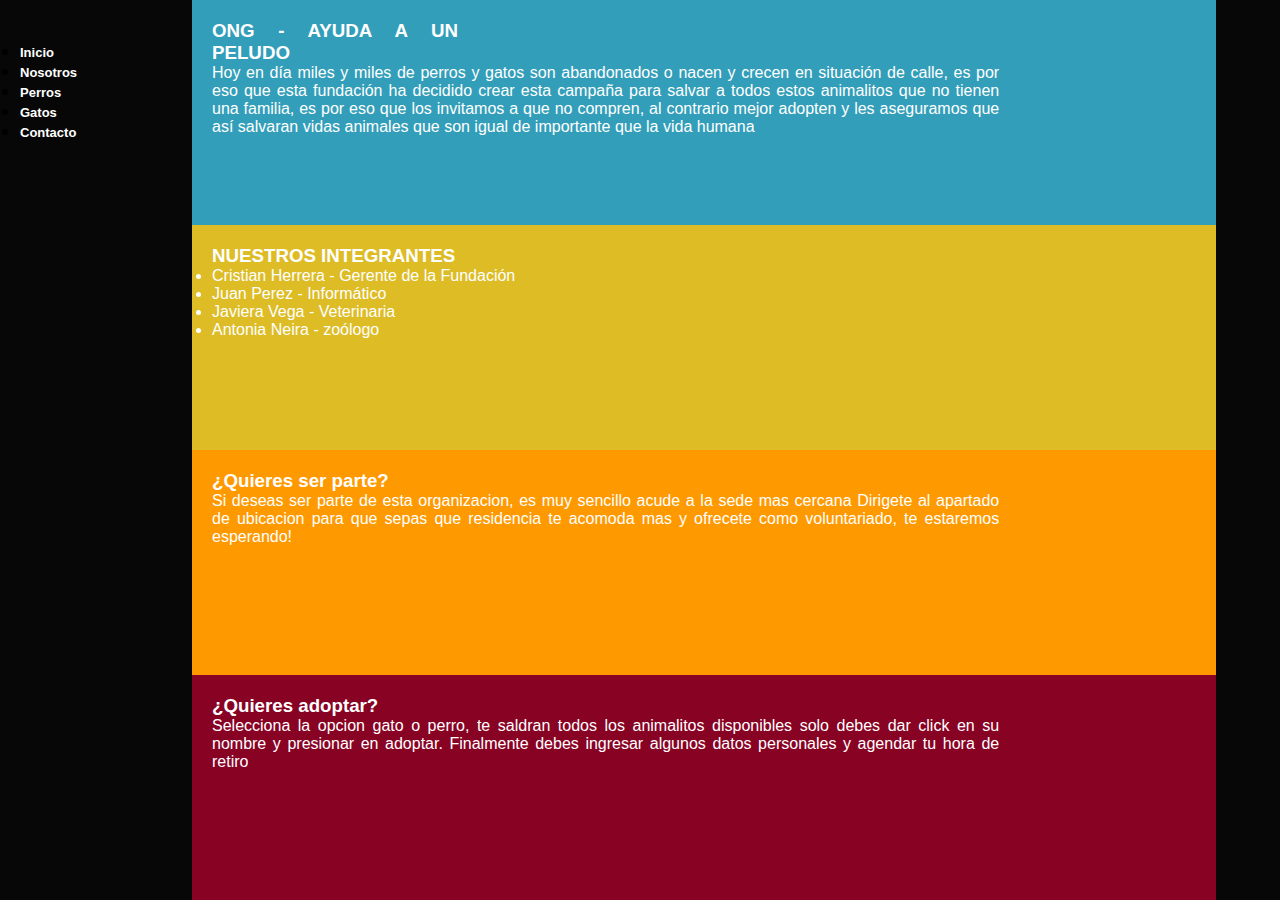
<file: index.html>
<!DOCTYPE html>
<html lang="es">

<head>
    <meta charset="UTF-8">
    <meta http-equiv="X-UA-Compatible" content="IE=edge">
    <meta name="viewport" content="width=device-width, initial-scale=1.0">
    <title>Ayuda a un peludo</title>
    <link href="css/estilooficial.css" rel="stylesheet" type="text/css">
    <meta name="viewport" content="width=device-width, user-scalable=no, initial-scale=1.0, maximun-scale=1.0, minimun-scale=1.0">
</head>

<body>
    <div class="contenedor">
            <div class="header"><h3>ONG - AYUDA A UN PELUDO</h3>
                <p>Hoy en día miles y miles de perros y gatos son abandonados o nacen y crecen en situación de calle,
                    es por eso que esta fundación ha decidido crear esta campaña para salvar a todos estos animalitos
                    que no tienen una familia, es por eso que los invitamos a que no compren, al contrario mejor adopten
                    y les aseguramos
                    que así salvaran vidas animales que son igual de importante que la vida humana</p>
            </div>

        <div class="partecuerpo">
            
                    <H3> NUESTROS INTEGRANTES </H3>
            <p>
                <ul>
                    <li> Cristian Herrera - Gerente de la Fundación</li>
                    <li> Juan Perez - Informático</li>
                    <li> Javiera Vega - Veterinaria</li>
                    <li> Antonia Neira - zoólogo</li>
                </ul>   
            </p>
        </div>
    <div class="partecuerpo2">
            <h3>¿Quieres ser parte?</h3>
            <p>Si deseas ser parte de esta organizacion, es muy sencillo acude a la sede mas cercana Dirigete al apartado
                de ubicacion para que sepas que residencia te acomoda mas y ofrecete como voluntariado, te estaremos esperando!
            </p>
    </div>
    <div class="partecuerpo3">
            <h3>¿Quieres adoptar?</h3>
            <p>Selecciona la opcion gato o perro,
                te saldran todos los animalitos disponibles solo debes dar click en su nombre y presionar en adoptar.
                Finalmente debes ingresar algunos datos personales y agendar tu hora de retiro
            </p>
    </div>

    <div class="navegacion">
        <h3>
            <ul>
            <li><a href="index.html">Inicio</a> </li>
            <li><a href="nosotros.html">Nosotros</a> </li>
            <li><a href="perro.html">Perros</a> </li>
            <li><a href="Gato.html">Gatos</a> </li>
            <li><a href="contacto.html">Contacto</a> </li>
        </ul>
        </h3>
    </div>

    <div class = "barranegra">
    </div>
    
</div>
</body>

</html>
</file>
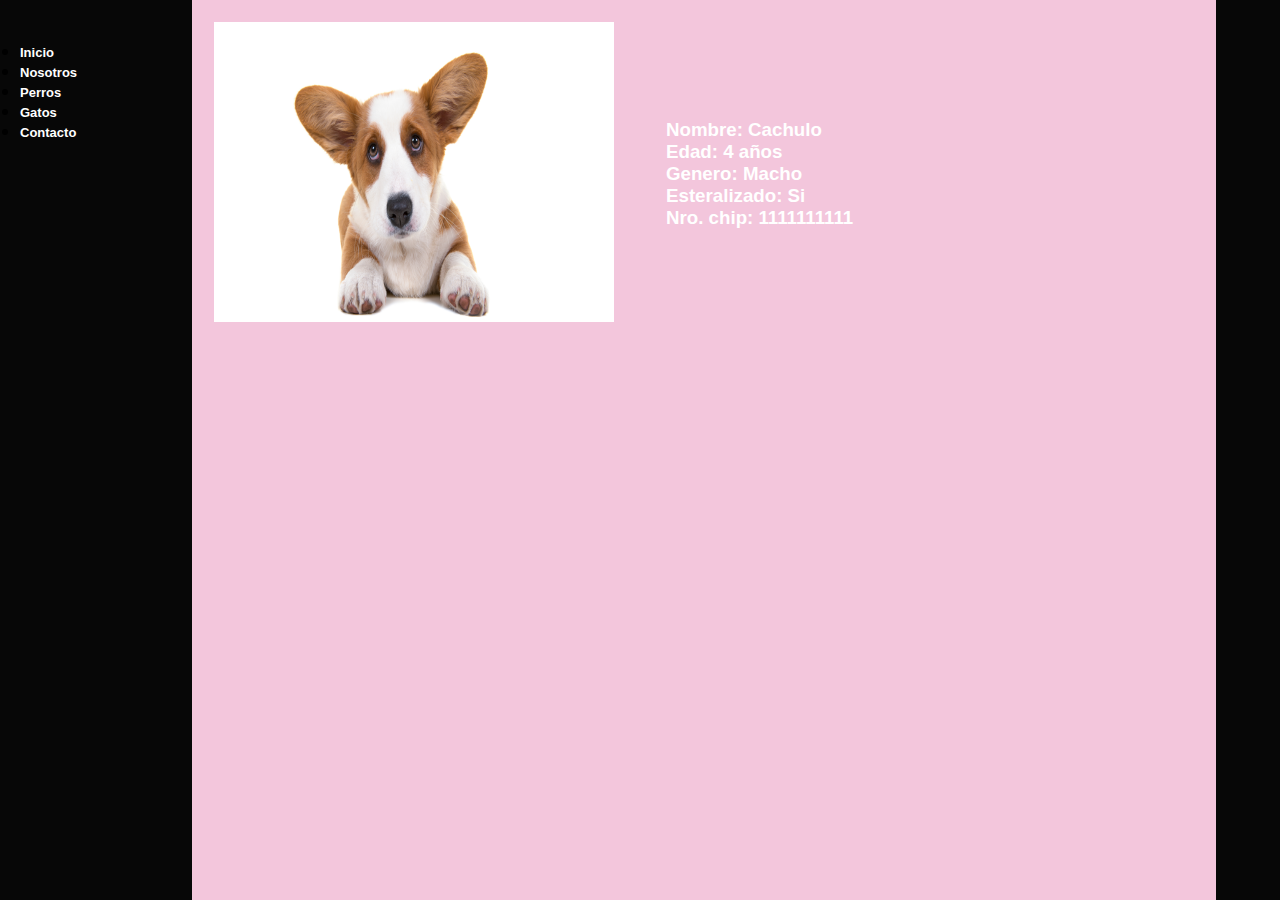
<file: Cachulo.html>
<!DOCTYPE html>
<html lang="es">

<head>
    <meta charset="UTF-8">
    <meta http-equiv="X-UA-Compatible" content="IE=edge">
    <meta name="viewport" content="width=device-width, initial-scale=1.0">
    <title>Ayuda a un peludo</title>
    <link href="css/estilooficial.css" rel="stylesheet" type="text/css">
    <meta name="viewport"
        content="width=device-width, user-scalable=no, initial-scale=1.0, maximun-scale=1.0, minimun-scale=1.0">
</head>

<body>
    <div class="contenedor">
        <div class="animal">
            <table>
                <tr>
                    <td>
                        <img src="IMG/perro1.png" width="400" height="300" alt="">
                    </td>
                    <td>
                        <div style="margin-left: 50px; margin-right: 50px;">
                            <h3>Nombre: Cachulo <br> Edad: 4 años <br> Genero: Macho <br> Esteralizado: Si <br> Nro.
                                chip: 1111111111</h3>
                        </div>
                    </td>
                </tr>
            </table>
        </div>

        <div class="navegacion">
            <h3>
                <ul>
                    <li><a href="index.html">Inicio</a> </li>
                    <li><a href="nosotros.html">Nosotros</a> </li>
                    <li><a href="perro.html">Perros</a> </li>
                    <li><a href="Gato.html">Gatos</a> </li>
                    <li><a href="contacto.html">Contacto</a> </li>
                </ul>
            </h3>
        </div>
        <div class="barranegra">
        </div>
    </div>
</body>

</html>
</file>
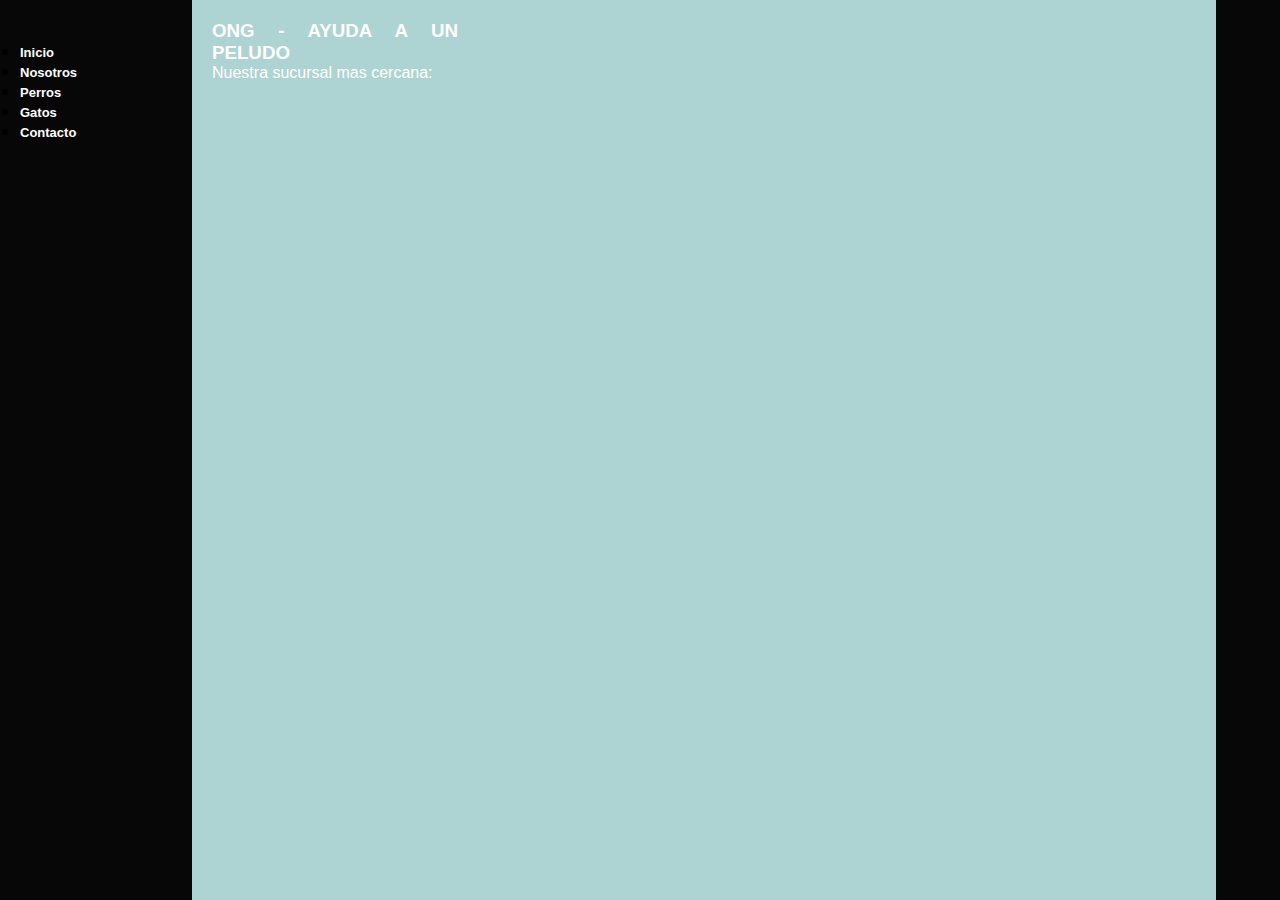
<file: contacto.html>
<!DOCTYPE html>
<html lang="es">

<head>
    <meta charset="UTF-8">
    <meta http-equiv="X-UA-Compatible" content="IE=edge">
    <meta name="viewport" content="width=device-width, initial-scale=1.0">
    <title>Ayuda a un peludo</title>
    <link href="css/estilooficial.css" rel="stylesheet" type="text/css">
    <meta name="viewport"
        content="width=device-width, user-scalable=no, initial-scale=1.0, maximun-scale=1.0, minimun-scale=1.0">
</head>

<body>
    <div class="contenedor">
        <div class="ubicacion">
            <h3>ONG - AYUDA A UN PELUDO</h3>
            <p>Nuestra sucursal mas cercana:</p>
            <iframe
                src="https://www.google.com/maps/embed?pb=!1m18!1m12!1m3!1d3324.609748643694!2d-70.55755988493426!3d-33.56351441070964!2m3!1f0!2f0!3f0!3m2!1i1024!2i768!4f13.1!3m3!1m2!1s0x9662d6cb91899503%3A0xb7363839f4dccb11!2sVeterinaria!5e0!3m2!1ses-419!2scl!4v1617040365342!5m2!1ses-419!2scl"
                width="600" height="450" style="border:0;" allowfullscreen="" loading="lazy"></iframe>

        </div>

        <div class="navegacion">
            <h3>
                <ul>
                    <li><a href="index.html">Inicio</a> </li>
                    <li><a href="nosotros.html">Nosotros</a> </li>
                    <li><a href="perro.html">Perros</a> </li>
                    <li><a href="Gato.html">Gatos</a> </li>
                    <li><a href="contacto.html">Contacto</a> </li>
                </ul>
            </h3>
        </div>
        <div class="barranegra">
        </div>
    </div>

</body>
</html>
</file>
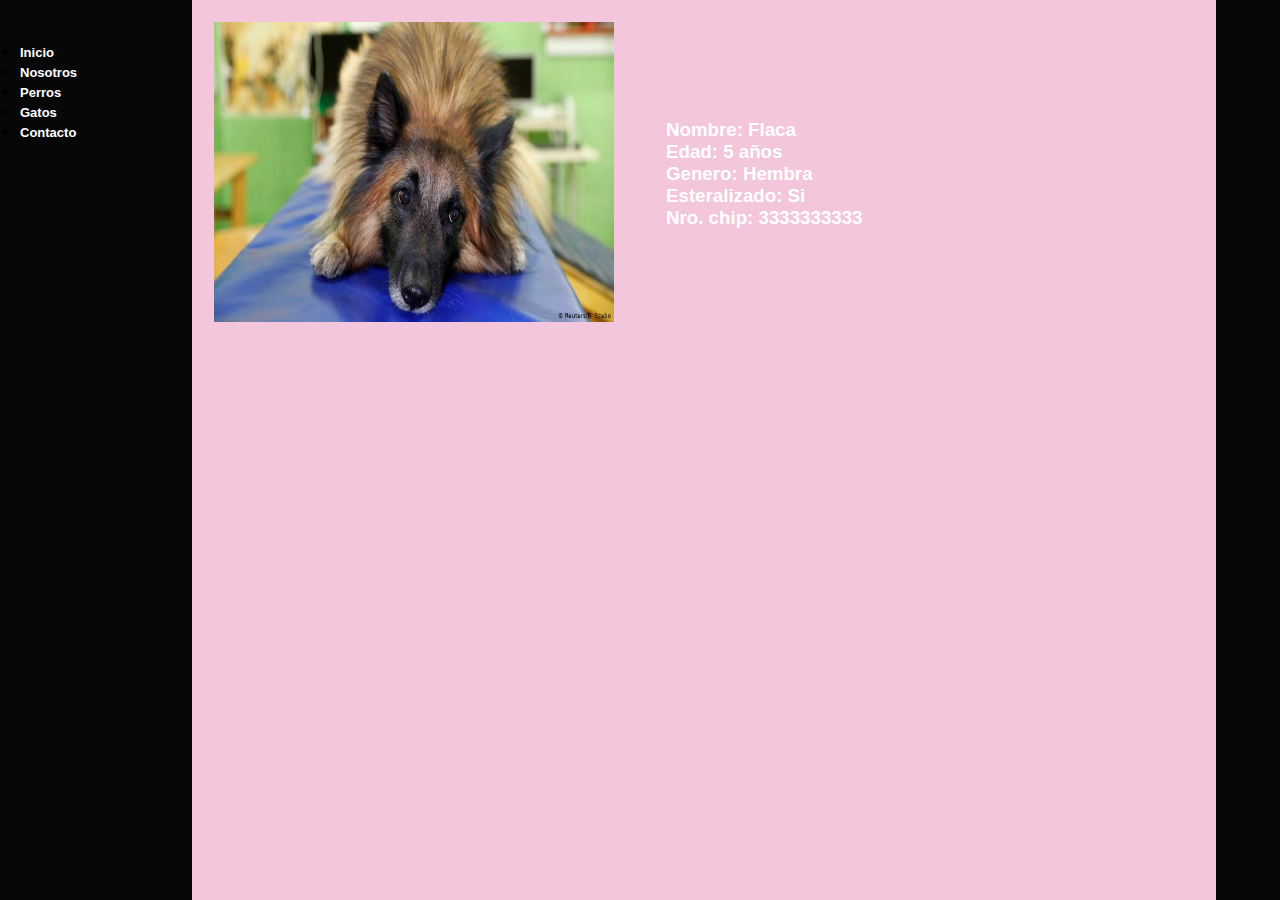
<file: Flaca.html>
<!DOCTYPE html>
<html lang="es">

<head>
    <meta charset="UTF-8">
    <meta http-equiv="X-UA-Compatible" content="IE=edge">
    <meta name="viewport" content="width=device-width, initial-scale=1.0">
    <title>Ayuda a un peludo</title>
    <link href="css/estilooficial.css" rel="stylesheet" type="text/css">
    <meta name="viewport"
        content="width=device-width, user-scalable=no, initial-scale=1.0, maximun-scale=1.0, minimun-scale=1.0">
</head>

<body>
    <div class="contenedor">
        <div class="animal">
            <table>
                <tr>
                    <td>
                        <img src="IMG/perro3.jpg" width="400" height="300" alt="">
                    </td>
                    <td>
                        <div style="margin-left: 50px; margin-right: 50px;">
                            <h3>Nombre: Flaca <br> Edad: 5 años <br> Genero: Hembra <br> Esteralizado: Si <br> Nro.
                                chip: 3333333333</h3>
                        </div>
                    </td>
                </tr>
            </table>
        </div>
        <div class="navegacion">
            <h3>
                <ul>
                    <li><a href="index.html">Inicio</a> </li>
                    <li><a href="nosotros.html">Nosotros</a> </li>
                    <li><a href="perro.html">Perros</a> </li>
                    <li><a href="Gato.html">Gatos</a> </li>
                    <li><a href="contacto.html">Contacto</a> </li>
                </ul>
            </h3>
        </div>

        <div class="barranegra">
        </div>
    </div>
</body>

</html>
</file>
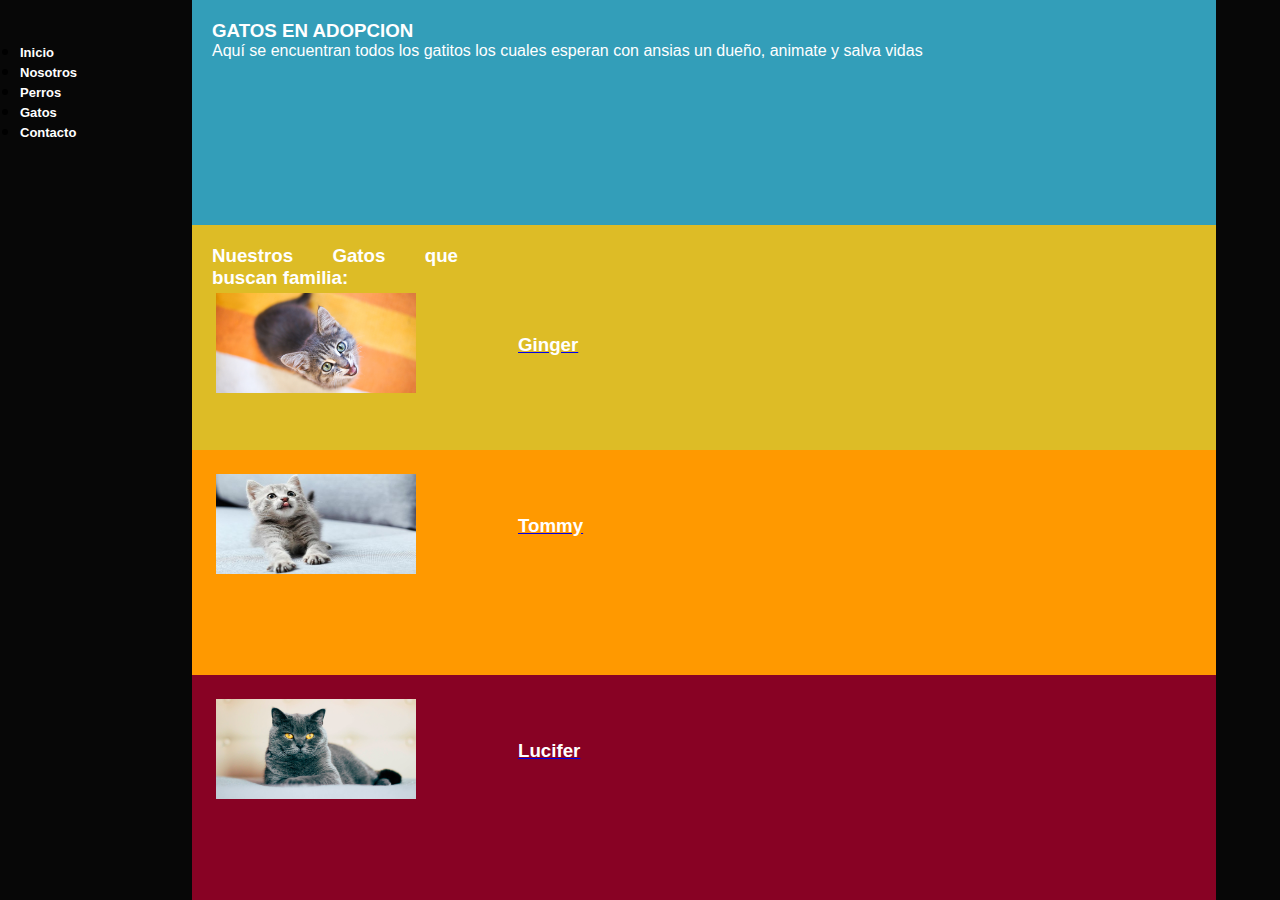
<file: Gato.html>
<!DOCTYPE html>
<html lang="es">

<head>
    <meta charset="UTF-8">
    <meta http-equiv="X-UA-Compatible" content="IE=edge">
    <meta name="viewport" content="width=device-width, initial-scale=1.0">
    <title>Ayuda a un peludo</title>
    <link href="css/estilooficial.css" rel="stylesheet" type="text/css">
    <meta name="viewport"
        content="width=device-width, user-scalable=no, initial-scale=1.0, maximun-scale=1.0, minimun-scale=1.0">
</head>

<body>
    <div class="contenedor">
        <!-- CONTENIDO DEL DOCUMENTO-->
        <div class="header">
            <h3>GATOS EN ADOPCION</h3>

            <p> Aquí se encuentran todos los gatitos los cuales esperan con ansias un dueño, animate y salva vidas</p>
        </div>
        <div class="partecuerpo">
            <h3>Nuestros Gatos que buscan familia:</h3>
            <table>
                <tr>
                    <td>
                        <img src="IMG/Gato1.png" width="200" height="100" alt="">
                    </td>
                    <td>
                        <div style="margin-left: 100px; margin-right: 100px;">
                            <a href="Ginger.html">
                                <h3>Ginger</h3>
                            </a>
                        </div>
                    </td>
                </tr>
            </table>
        </div>
        <div class="partecuerpo2">
            <table>
                <tr>
                    <td>
                        <img src="IMG/gato 2.jpg" width="200" height="100" alt="">
                    </td>
                    <td>
                        <div style="margin-left: 100px; margin-right: 100px;">
                            <a href="Tommy.html">
                                <h3>Tommy</h3>
                            </a>
                        </div>
                    </td>
                </tr>
            </table>
        </div>
        <div class="partecuerpo3">
            <table>
                <tr>
                    <td>
                        <img src="IMG/gato3.png" width="200" height="100" alt="">
                    </td>
                    <td>
                        <div style="margin-left: 100px; margin-right: 100px;">
                            <a href="Lucifer.html">
                                <h3>Lucifer</h3>
                            </a>
                        </div>
                    </td>
                </tr>
                <tr>
                    <td></td>
                    <td></td>
                </tr>
            </table>
        </div>
        <div class="navegacion">
            <h3>
                <ul>
                    <li><a href="index.html">Inicio</a> </li>
                    <li><a href="nosotros.html">Nosotros</a> </li>
                    <li><a href="perro.html">Perros</a> </li>
                    <li><a href="Gato.html">Gatos</a> </li>
                    <li><a href="contacto.html">Contacto</a> </li>
                </ul>
            </h3>
        </div>


        <div class="barranegra">
        </div>
    </div>

</body>

</html>
</file>
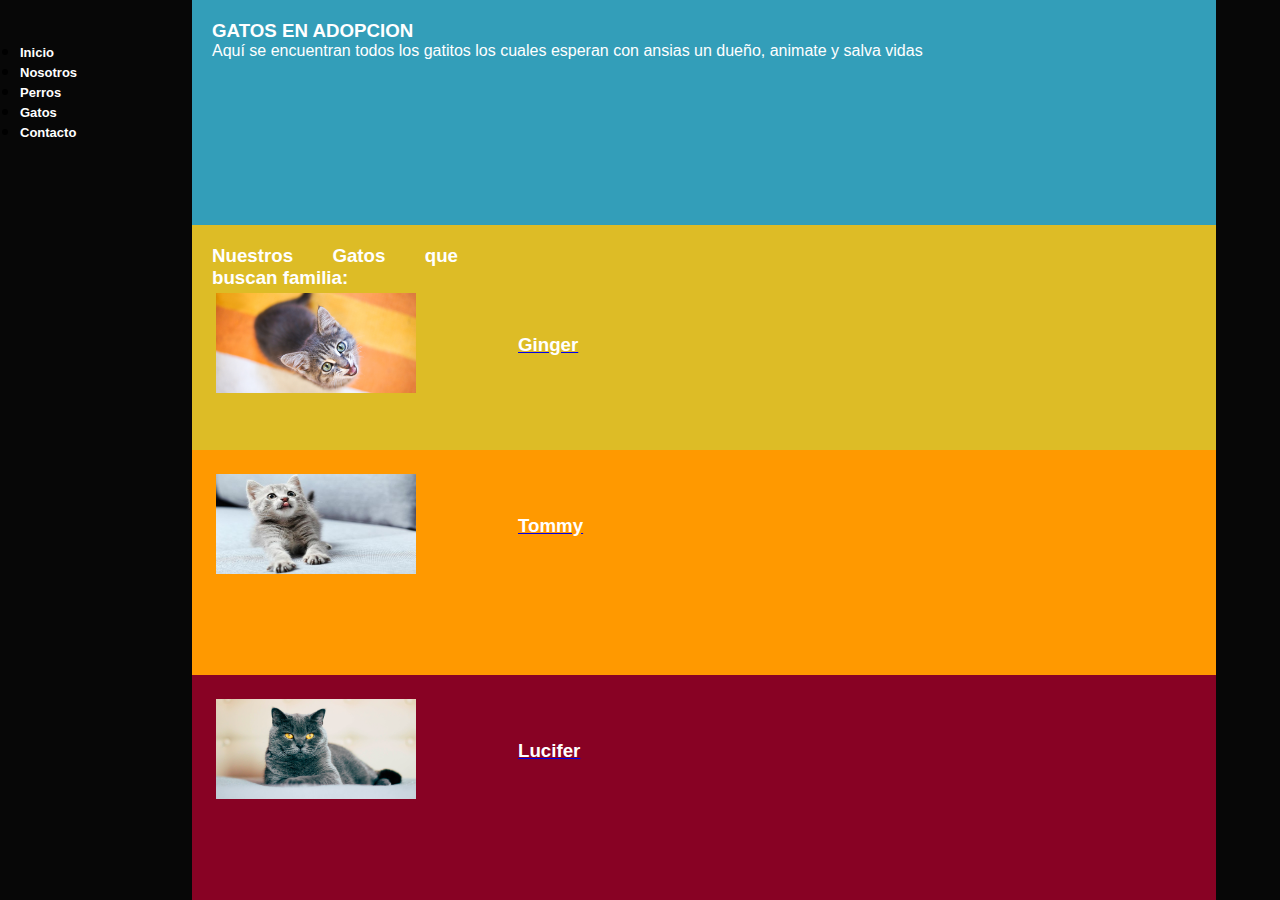
<file: gato.html>
<!DOCTYPE html>
<html lang="es">

<head>
    <meta charset="UTF-8">
    <meta http-equiv="X-UA-Compatible" content="IE=edge">
    <meta name="viewport" content="width=device-width, initial-scale=1.0">
    <title>Ayuda a un peludo</title>
    <link href="css/estilooficial.css" rel="stylesheet" type="text/css">
    <meta name="viewport"
        content="width=device-width, user-scalable=no, initial-scale=1.0, maximun-scale=1.0, minimun-scale=1.0">
</head>

<body>
    <div class="contenedor">
        <!-- CONTENIDO DEL DOCUMENTO-->
        <div class="header">
            <h3>GATOS EN ADOPCION</h3>

            <p> Aquí se encuentran todos los gatitos los cuales esperan con ansias un dueño, animate y salva vidas</p>
        </div>
        <div class="partecuerpo">
            <h3>Nuestros Gatos que buscan familia:</h3>
            <table>
                <tr>
                    <td>
                        <img src="IMG/Gato1.png" width="200" height="100" alt="">
                    </td>
                    <td>
                        <div style="margin-left: 100px; margin-right: 100px;">
                            <a href="Ginger.html">
                                <h3>Ginger</h3>
                            </a>
                        </div>
                    </td>
                </tr>
            </table>
        </div>
        <div class="partecuerpo2">
            <table>
                <tr>
                    <td>
                        <img src="IMG/gato 2.jpg" width="200" height="100" alt="">
                    </td>
                    <td>
                        <div style="margin-left: 100px; margin-right: 100px;">
                            <a href="Tommy.html">
                                <h3>Tommy</h3>
                            </a>
                        </div>
                    </td>
                </tr>
            </table>
        </div>
        <div class="partecuerpo3">
            <table>
                <tr>
                    <td>
                        <img src="IMG/gato3.png" width="200" height="100" alt="">
                    </td>
                    <td>
                        <div style="margin-left: 100px; margin-right: 100px;">
                            <a href="Lucifer.html">
                                <h3>Lucifer</h3>
                            </a>
                        </div>
                    </td>
                </tr>
                <tr>
                    <td></td>
                    <td></td>
                </tr>
            </table>
        </div>
        <div class="navegacion">
            <h3>
                <ul>
                    <li><a href="index.html">Inicio</a> </li>
                    <li><a href="nosotros.html">Nosotros</a> </li>
                    <li><a href="perro.html">Perros</a> </li>
                    <li><a href="gato.html">Gatos</a> </li>
                    <li><a href="contacto.html">Contacto</a> </li>
                </ul>
            </h3>
        </div>


        <div class="barranegra">
        </div>
    </div>

</body>

</html>
</file>
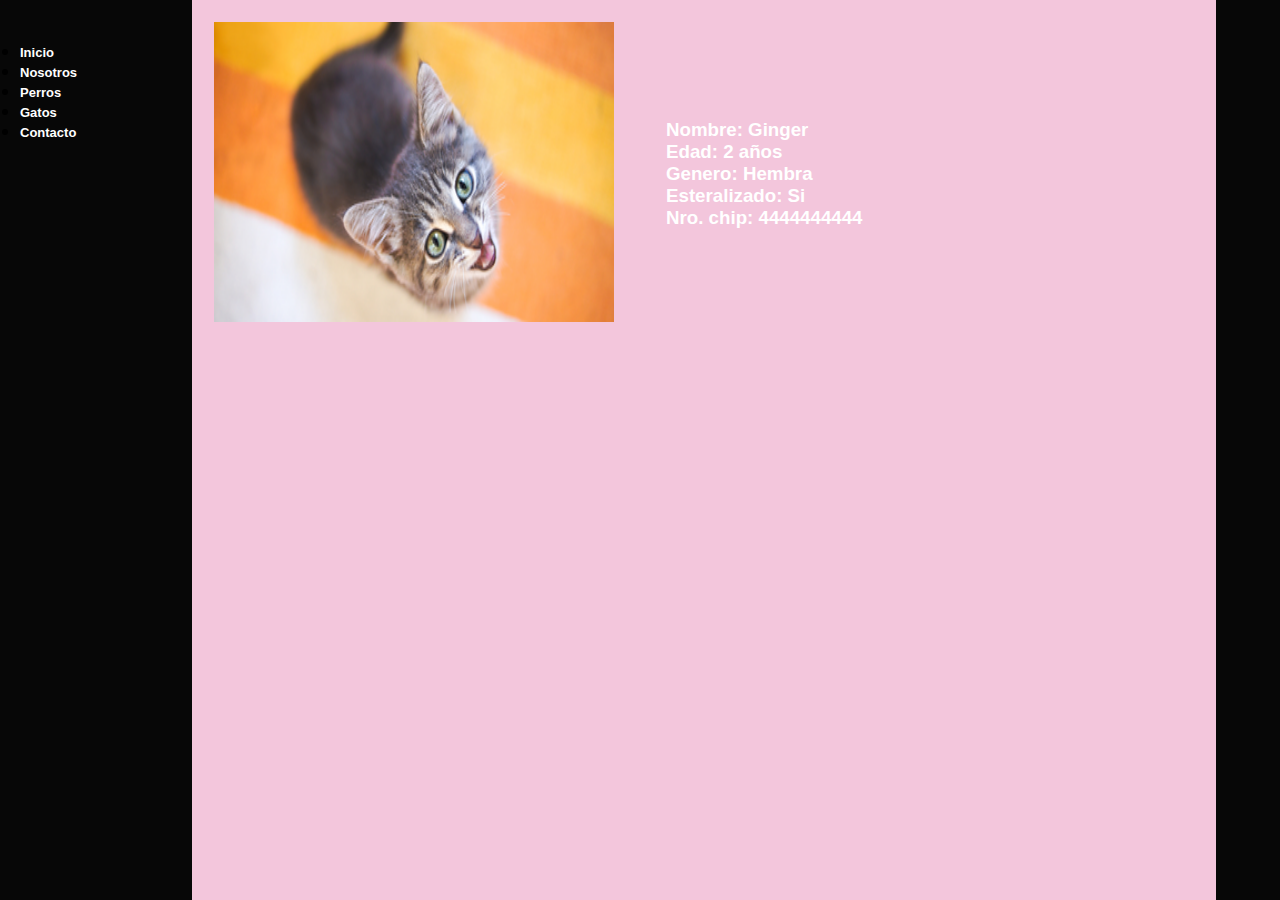
<file: Ginger.html>
<!DOCTYPE html>
<html lang="es">

<head>
    <meta charset="UTF-8">
    <meta http-equiv="X-UA-Compatible" content="IE=edge">
    <meta name="viewport" content="width=device-width, initial-scale=1.0">
    <title>Ayuda a un peludo</title>
    <link href="css/estilooficial.css" rel="stylesheet" type="text/css">
    <meta name="viewport"
        content="width=device-width, user-scalable=no, initial-scale=1.0, maximun-scale=1.0, minimun-scale=1.0">

</head>

<body>
    <div class="contenedor">
        <div class="animal">
            <table>
                <tr>
                    <td>
                        <img src="IMG/Gato1.png" width="400" height="300" alt="">
                    </td>
                    <td>
                        <div style="margin-left: 50px; margin-right: 50px;">
                            <h3>Nombre: Ginger <br> Edad: 2 años <br> Genero: Hembra <br> Esteralizado: Si <br> Nro.
                                chip: 4444444444</h3>
                        </div>
                    </td>
                </tr>
            </table>
        </div>
        <div class="navegacion">
            <h3>
                <ul>
                    <li><a href="index.html">Inicio</a> </li>
                    <li><a href="nosotros.html">Nosotros</a> </li>
                    <li><a href="perro.html">Perros</a> </li>
                    <li><a href="Gato.html">Gatos</a> </li>
                    <li><a href="contacto.html">Contacto</a> </li>
                </ul>
            </h3>
        </div>

        <div class="barranegra">
        </div>
    </div>
</body>

</html>
</file>
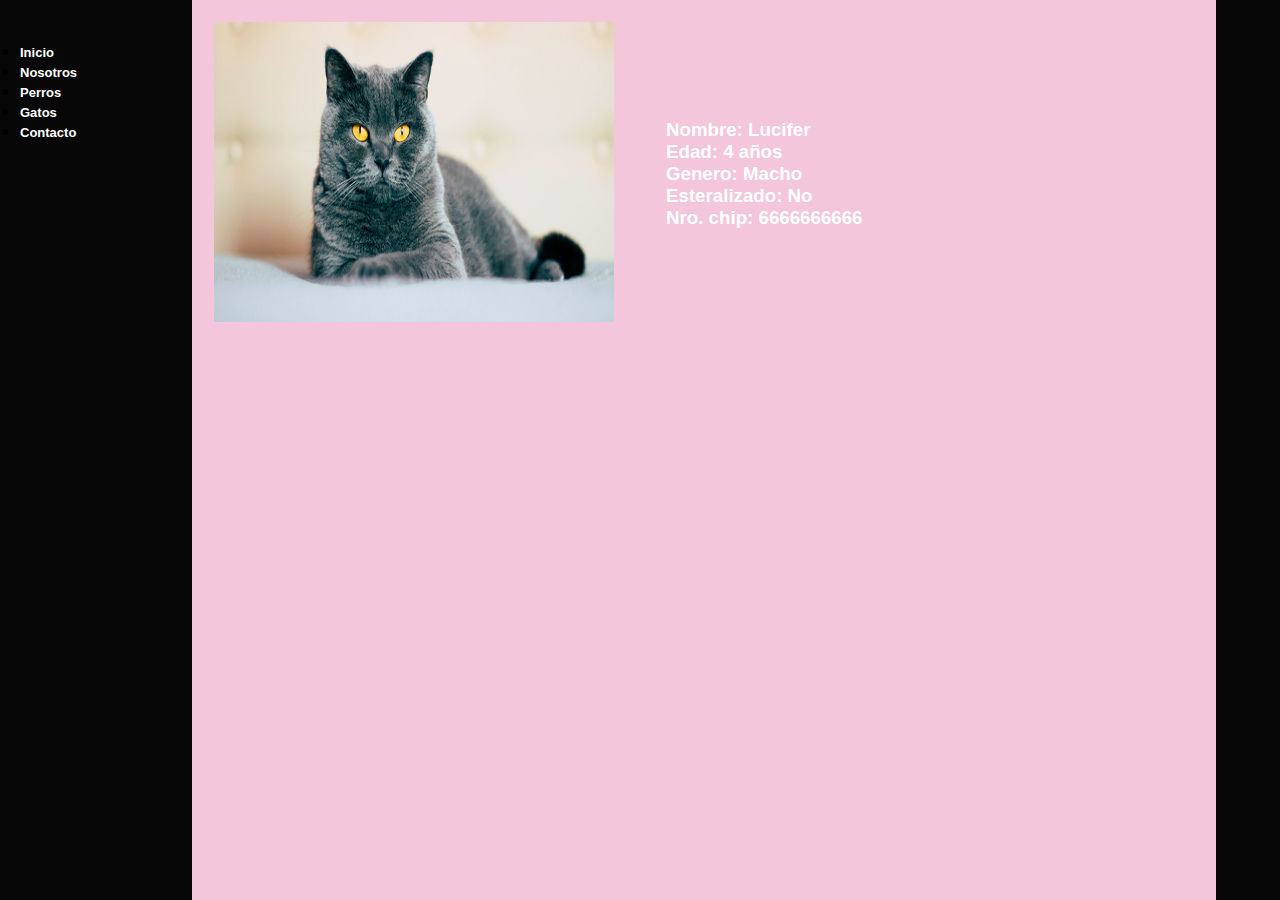
<file: Lucifer.html>
<!DOCTYPE html>
<html lang="es">

<head>
    <meta charset="UTF-8">
    <meta http-equiv="X-UA-Compatible" content="IE=edge">
    <meta name="viewport" content="width=device-width, initial-scale=1.0">
    <title>Ayuda a un peludo</title>
    <link href="css/estilooficial.css" rel="stylesheet" type="text/css">
    <meta name="viewport"
        content="width=device-width, user-scalable=no, initial-scale=1.0, maximun-scale=1.0, minimun-scale=1.0">
</head>

<body>
    <div class="contenedor">
        <div class="animal">
            <table>
                <tr>
                    <td>
                        <img src="IMG/gato3.png" width="400" height="300" alt="">
                    </td>
                    <td>
                        <div style="margin-left: 50px; margin-right: 50px;">
                            <h3>Nombre: Lucifer <br> Edad: 4 años <br> Genero: Macho <br> Esteralizado: No <br> Nro.
                                chip: 6666666666</h3>
                        </div>
                    </td>
                </tr>
            </table>
        </div>
        <div class="navegacion">
            <h3>
                <ul>
                    <li><a href="index.html">Inicio</a> </li>
                    <li><a href="nosotros.html">Nosotros</a> </li>
                    <li><a href="perro.html">Perros</a> </li>
                    <li><a href="Gato.html">Gatos</a> </li>
                    <li><a href="contacto.html">Contacto</a> </li>
                </ul>
            </h3>
        </div>

        <div class="barranegra">
        </div>
    </div>
</body>

</html>
</file>
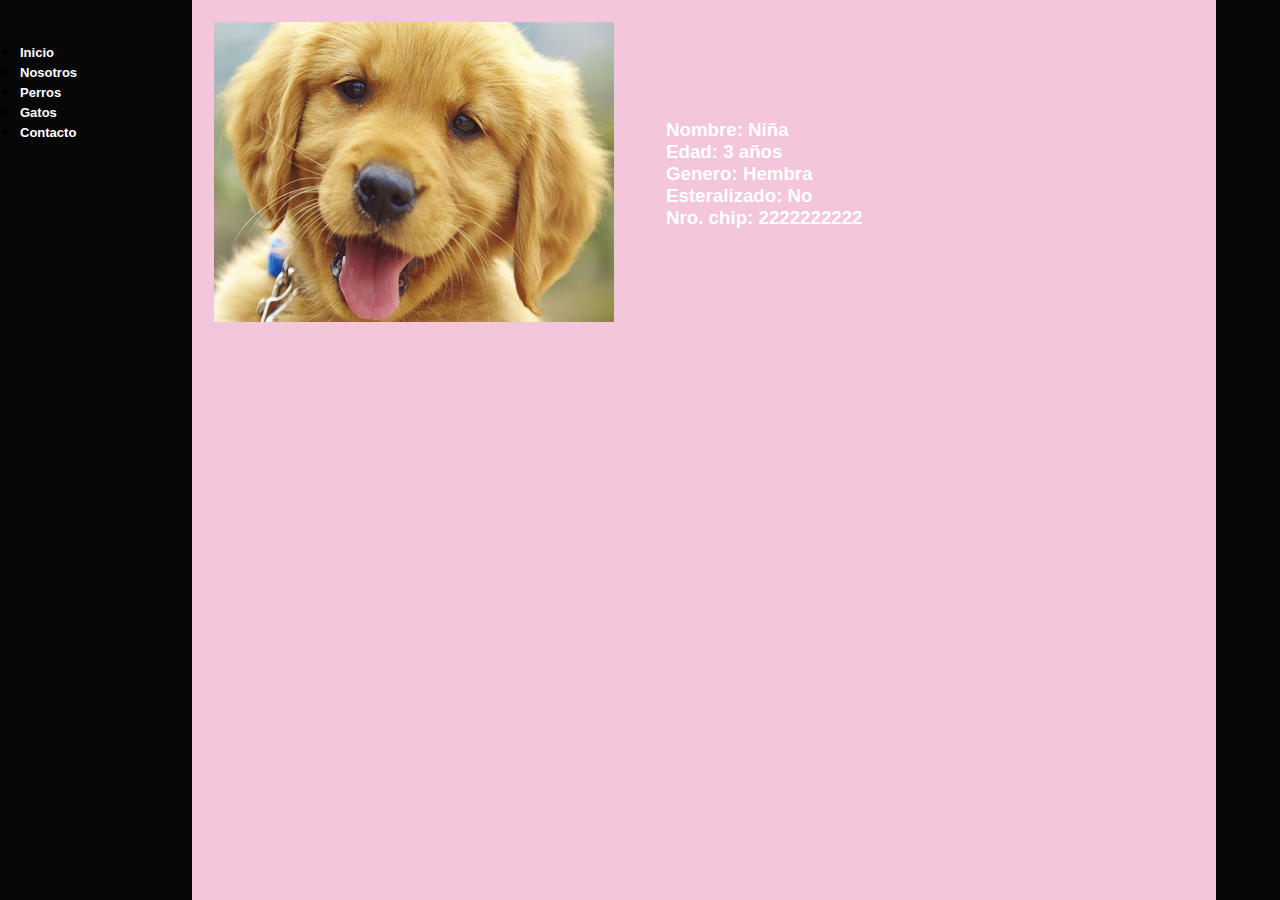
<file: Niña.html>
<!DOCTYPE html>
<html lang="es">

<head>
    <meta charset="UTF-8">
    <meta http-equiv="X-UA-Compatible" content="IE=edge">
    <meta name="viewport" content="width=device-width, initial-scale=1.0">
    <title>Ayuda a un peludo</title>
    <link href="css/estilooficial.css" rel="stylesheet" type="text/css">
    <meta name="viewport"
        content="width=device-width, user-scalable=no, initial-scale=1.0, maximun-scale=1.0, minimun-scale=1.0">
</head>

<body>
    <div class="contenedor">
        <div class="animal">
            <table>
                <tr>
                    <td>
                        <img src="IMG/erro2.jpg" width="400" height="300" alt="">
                    </td>
                    <td>
                        <div style="margin-left: 50px; margin-right: 50px;">
                            <h3>Nombre: Niña <br> Edad: 3 años <br> Genero: Hembra <br> Esteralizado: No <br> Nro. chip:
                                2222222222</h3>
                        </div>
                    </td>
                </tr>
            </table>
        </div>

        <div class="navegacion">
            <h3>
                <ul>
                    <li><a href="index.html">Inicio</a> </li>
                    <li><a href="nosotros.html">Nosotros</a> </li>
                    <li><a href="perro.html">Perros</a> </li>
                    <li><a href="Gato.html">Gatos</a> </li>
                    <li><a href="contacto.html">Contacto</a> </li>
                </ul>
            </h3>
        </div>

        <div class="barranegra">
        </div>
    </div>
</body>

</html>
</file>
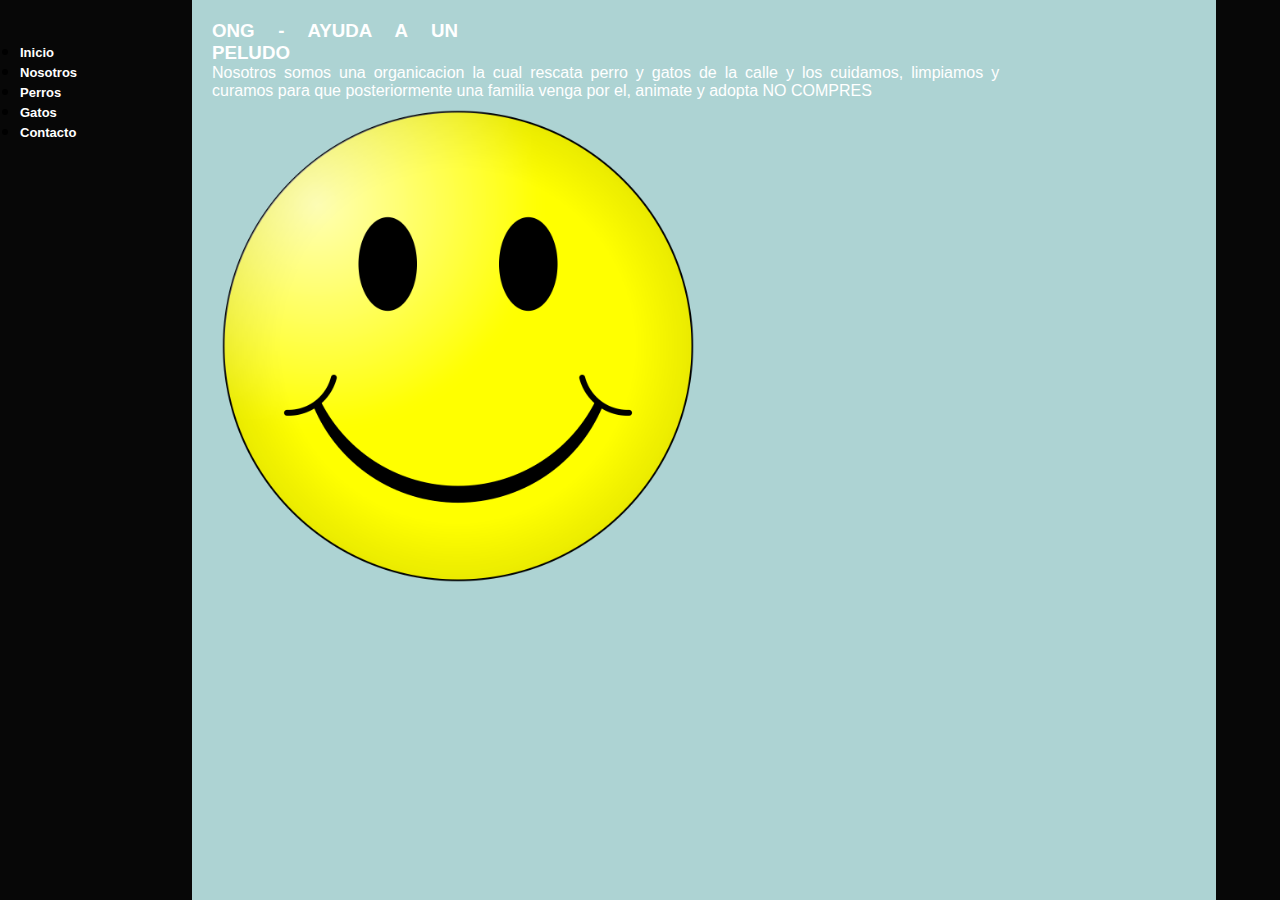
<file: nosotros.html>
<!DOCTYPE html>
<html lang="es">

<head>
    <meta charset="UTF-8">
    <meta http-equiv="X-UA-Compatible" content="IE=edge">
    <meta name="viewport" content="width=device-width, initial-scale=1.0">
    <title>Ayuda a un peludo</title>
    <link href="css/estilooficial.css" rel="stylesheet" type="text/css">
    <meta name="viewport"
        content="width=device-width, user-scalable=no, initial-scale=1.0, maximun-scale=1.0, minimun-scale=1.0">
</head>

<body>
    <div class="contenedor">
        <div class="nosotros">
            <h3>ONG - AYUDA A UN PELUDO</h3>
            <p>Nosotros somos una organicacion la cual rescata perro y gatos de la calle y los cuidamos, limpiamos y
                curamos
                para que posteriormente una familia venga por el, animate y adopta NO COMPRES
            </p>
            <img src="IMG/1200px-Smiley.svg.png" alt="" width="50%">
        </div>

        <div class="navegacion">
            <h3>
                <ul>
                    <li><a href="index.html">Inicio</a> </li>
                    <li><a href="nosotros.html">Nosotros</a> </li>
                    <li><a href="perro.html">Perros</a> </li>
                    <li><a href="Gato.html">Gatos</a> </li>
                    <li><a href="contacto.html">Contacto</a> </li>
                </ul>
            </h3>
        </div>


        <div class="barranegra">
        </div>

    </div>

</body>

</html>
</file>
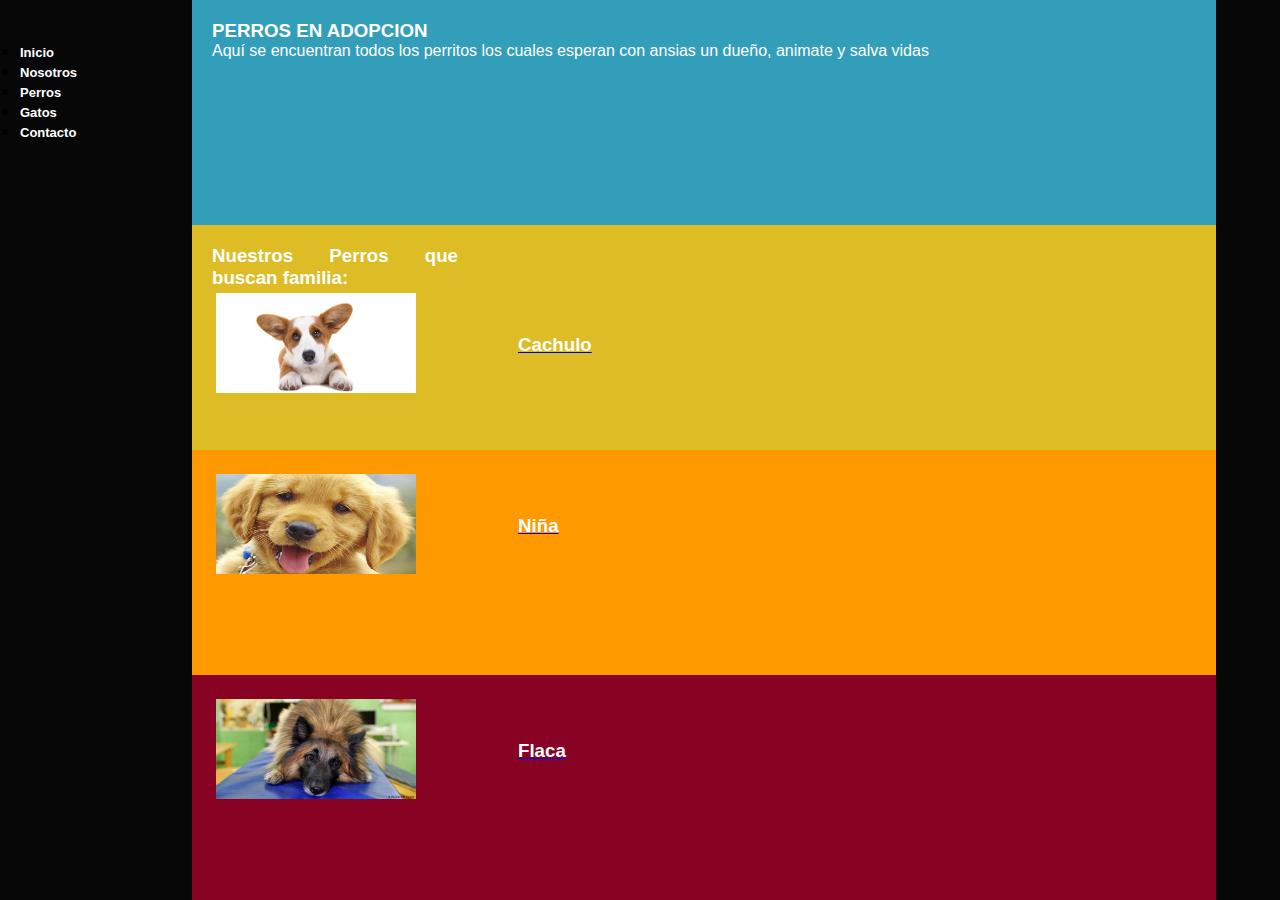
<file: Perro.html>
<!DOCTYPE html>
<html lang="es">

<head>
    <meta charset="UTF-8">
    <meta http-equiv="X-UA-Compatible" content="IE=edge">
    <meta name="viewport" content="width=device-width, initial-scale=1.0">
    <title>Ayuda a un peludo</title>
    <link href="css/estilooficial.css" rel="stylesheet" type="text/css">
    <meta name="viewport"
        content="width=device-width, user-scalable=no, initial-scale=1.0, maximun-scale=1.0, minimun-scale=1.0">


</head>

<body>
    <div class="contenedor">
        <!-- CONTENIDO DEL DOCUMENTO-->
        <div class="header">
            <h3>PERROS EN ADOPCION</h3>
            <p>Aquí se encuentran todos los perritos los cuales esperan con ansias un dueño, animate y salva vidas</p>
        </div>

        <div class="partecuerpo">
            <h3>Nuestros Perros que buscan familia:</h3>
            <table>
                <tr>
                    <td>
                        <img src="IMG/perro1.png" width="200" height="100" alt="">
                    </td>
                    <td>
                        <div style="margin-left: 100px; margin-right: 100px;">
                            <a href="Cachulo.html">
                                <h3>Cachulo</h3>
                            </a>
                        </div>
                    </td>
                </tr>
            </table>
        </div>
        <div class="partecuerpo2">
            <table>
                <tr>
                    <td>
                        <img src="IMG/erro2.jpg" width="200" height="100" alt="">
                    </td>
                    <td>
                        <div style="margin-left: 100px; margin-right: 100px;">
                            <a href="Niña.html">
                                <h3>Niña</h3>
                            </a>
                        </div>
                    </td>
                </tr>
            </table>
        </div>
        <div class="partecuerpo3">
            <table>
                <tr>
                    <td>
                        <img src="IMG/perro3.jpg" width="200" height="100" alt="">
                    </td>
                    <td>
                        <div style="margin-left: 100px; margin-right: 100px;">
                            <a href="Flaca.html">
                                <h3>Flaca</h3>
                            </a>
                        </div>
                    </td>
                </tr>
            </table>
        </div>

        <div class="navegacion">
            <h3>
                <ul>
                    <li><a href="index.html">Inicio</a> </li>
                    <li><a href="nosotros.html">Nosotros</a> </li>
                    <li><a href="perro.html">Perros</a> </li>
                    <li><a href="Gato.html">Gatos</a> </li>
                    <li><a href="contacto.html">Contacto</a> </li>
                </ul>
            </h3>
        </div>

        <div class="barranegra">
        </div>
    </div>
</body>

</html>
</file>
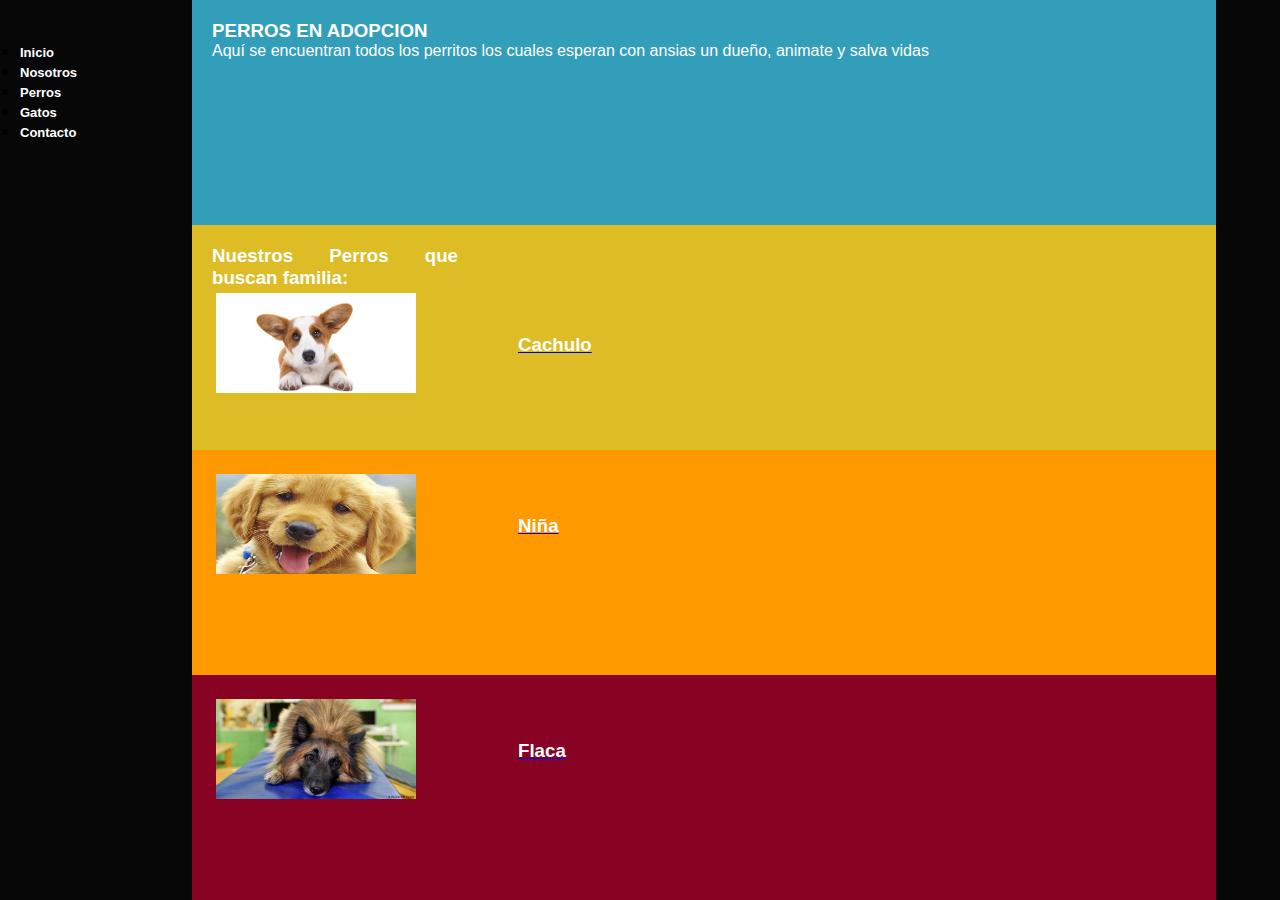
<file: perro.html>
<!DOCTYPE html>
<html lang="es">

<head>
    <meta charset="UTF-8">
    <meta http-equiv="X-UA-Compatible" content="IE=edge">
    <meta name="viewport" content="width=device-width, initial-scale=1.0">
    <title>Ayuda a un peludo</title>
    <link href="css/estilooficial.css" rel="stylesheet" type="text/css">
    <meta name="viewport"
        content="width=device-width, user-scalable=no, initial-scale=1.0, maximun-scale=1.0, minimun-scale=1.0">


</head>

<body>
    <div class="contenedor">
        <!-- CONTENIDO DEL DOCUMENTO-->
        <div class="header">
            <h3>PERROS EN ADOPCION</h3>
            <p>Aquí se encuentran todos los perritos los cuales esperan con ansias un dueño, animate y salva vidas</p>
        </div>

        <div class="partecuerpo">
            <h3>Nuestros Perros que buscan familia:</h3>
            <table>
                <tr>
                    <td>
                        <img src="IMG/perro1.png" width="200" height="100" alt="">
                    </td>
                    <td>
                        <div style="margin-left: 100px; margin-right: 100px;">
                            <a href="Cachulo.html">
                                <h3>Cachulo</h3>
                            </a>
                        </div>
                    </td>
                </tr>
            </table>
        </div>
        <div class="partecuerpo2">
            <table>
                <tr>
                    <td>
                        <img src="IMG/erro2.jpg" width="200" height="100" alt="">
                    </td>
                    <td>
                        <div style="margin-left: 100px; margin-right: 100px;">
                            <a href="Niña.html">
                                <h3>Niña</h3>
                            </a>
                        </div>
                    </td>
                </tr>
            </table>
        </div>
        <div class="partecuerpo3">
            <table>
                <tr>
                    <td>
                        <img src="IMG/perro3.jpg" width="200" height="100" alt="">
                    </td>
                    <td>
                        <div style="margin-left: 100px; margin-right: 100px;">
                            <a href="Flaca.html">
                                <h3>Flaca</h3>
                            </a>
                        </div>
                    </td>
                </tr>
            </table>
        </div>

        <div class="navegacion">
            <h3>
                <ul>
                    <li><a href="index.html">Inicio</a> </li>
                    <li><a href="nosotros.html">Nosotros</a> </li>
                    <li><a href="perro.html">Perros</a> </li>
                    <li><a href="gato.html">Gatos</a> </li>
                    <li><a href="contacto.html">Contacto</a> </li>
                </ul>
            </h3>
        </div>

        <div class="barranegra">
        </div>
    </div>
</body>

</html>
</file>
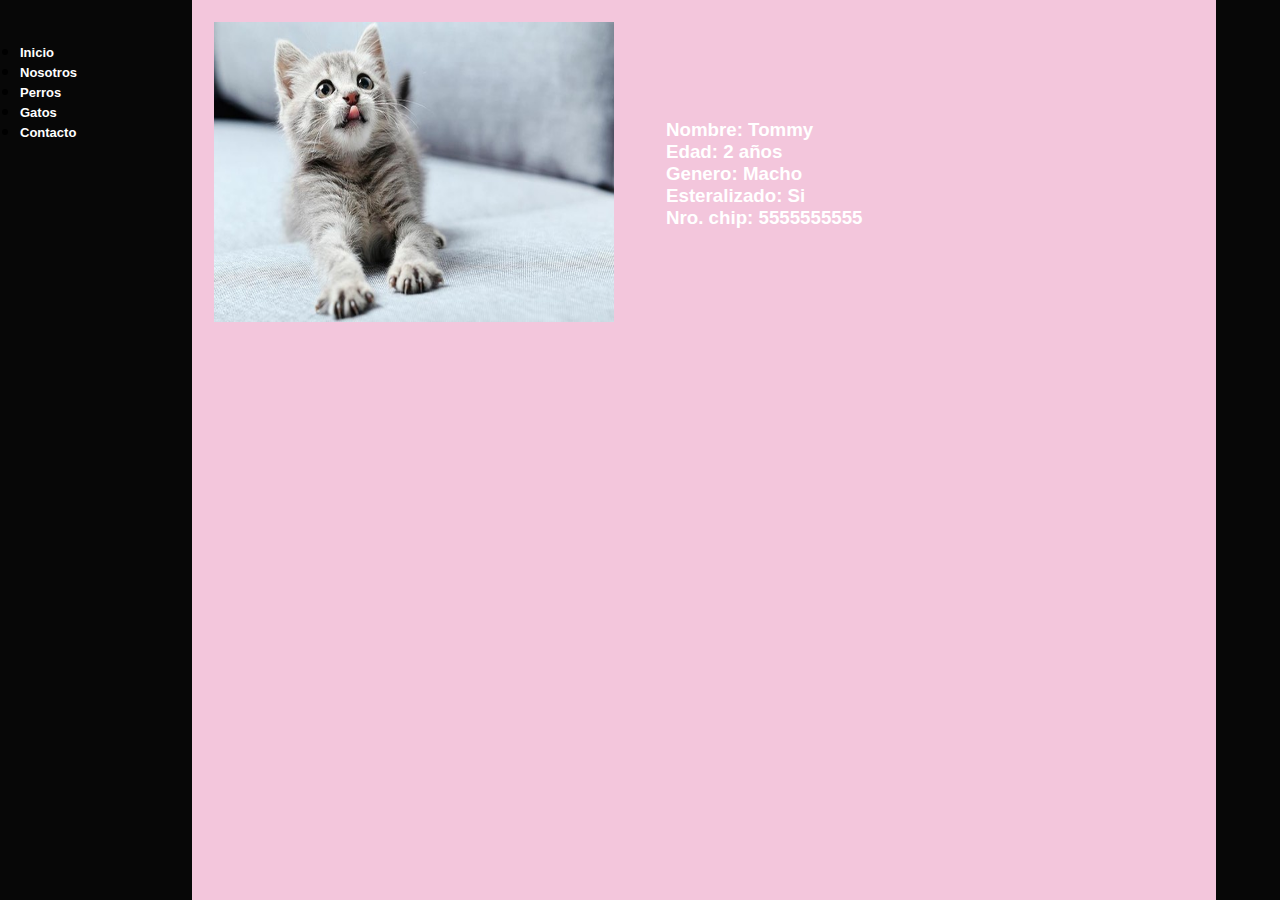
<file: Tommy.html>
<!DOCTYPE html>
<html lang="es">

<head>
    <meta charset="UTF-8">
    <meta http-equiv="X-UA-Compatible" content="IE=edge">
    <meta name="viewport" content="width=device-width, initial-scale=1.0">
    <title>Ayuda a un peludo</title>
    <link href="css/estilooficial.css" rel="stylesheet" type="text/css">
    <meta name="viewport"
        content="width=device-width, user-scalable=no, initial-scale=1.0, maximun-scale=1.0, minimun-scale=1.0">
</head>

<body>
    <div class="contenedor">
        <div class="animal">
            <table>
                <tr>
                    <td>
                        <img src="IMG/gato 2.jpg" width="400" height="300" alt="">
                    </td>
                    <td>
                        <div style="margin-left: 50px; margin-right: 50px;">
                            <h3>Nombre: Tommy <br> Edad: 2 años <br> Genero: Macho <br> Esteralizado: Si <br> Nro. chip:
                                5555555555</h3>
                        </div>
                    </td>
                </tr>
            </table>
        </div>
        <div class="navegacion">
            <h3>
                <ul>
                    <li><a href="index.html">Inicio</a> </li>
                    <li><a href="nosotros.html">Nosotros</a> </li>
                    <li><a href="perro.html">Perros</a> </li>
                    <li><a href="Gato.html">Gatos</a> </li>
                    <li><a href="contacto.html">Contacto</a> </li>
                </ul>
            </h3>
        </div>

        <div class="barranegra">
        </div>

    </div>
</body>

</html>
</file>
<file: css/estilooficial.css>
*{
    margin: 0px;
    padding: 0px;
}


.header{
    display: block;
    background-color:rgb(51, 158, 185);
    width: 80%;
    height: 25%;
    position: fixed;
    top: 0;
    left: 15%;;
    padding: 20px;
    box-sizing: border-box;
}


.header h3{
display: block;
color: rgb(255, 255, 255);
width: 25%;
text-align: justify;
font-family: sans-serif;
}

.header p{
    display: block;
    color: rgb(255, 255, 255);
    width: 80%;
    text-align: justify;
    font-family: sans-serif;
}


.navegacion{
display: block;
background-color:rgb(7, 7, 7);
height: 100%;
width: 15%;
position: fixed;
box-sizing: border-box;
}

.navegacion ul{
    display: block;
    padding: 40px;
    padding-left: 20px;
    font-family: sans-serif;
}

.navegacion li a{
    display: block;
    text-decoration: none;
    font-family: sans-serif;
    font-size: small;
    color: white;
}

.navegacion li:hover{
    filter: brightness(0.5);
    transition: 0.5s;
}


.partecuerpo{
display: block;
background-color:rgb(221, 188, 38);
width: 80%;
height: 25%;
position: fixed;
top: 25%;
left: 15%;
padding: 20px;
box-sizing: border-box;
}


.partecuerpo h3{
    display: block;
    color: rgb(255, 255, 255);
    width: 25%;
    text-align: justify;
    font-family: sans-serif;
}


.partecuerpo ul{
    display: block;
    color: rgb(255, 255, 255);
    width: 80%;
    text-align: justify;
    font-family: sans-serif;
}

.partecuerpo tr{
    display: block;
    color: rgb(255, 255, 255);
    width: 80%;
    text-align: justify;
    font-family: sans-serif;
}



.partecuerpo2{
    display: block;
    background-color:rgb(255, 153, 0);
    width: 80%;
    height: 25%;
    position: fixed;
    top: 50%;
    left: 15%;
    padding: 20px;
    box-sizing: border-box;
}


.partecuerpo2 h3{
    display: block;
    color: rgb(255, 255, 255);
    width: 25%;
    text-align: justify;
    font-family: sans-serif;
}


.partecuerpo2 p{
    display: block;
    color: rgb(255, 255, 255);
    width: 80%;
    text-align: justify;
    font-family: sans-serif;
}

.partecuerpo2 tr{
    display: block;
    color: rgb(255, 255, 255);
    width: 70%;
    text-align: justify;
    font-family: sans-serif;
}


.partecuerpo3{
    display: block;
    background-color:rgb(136, 2, 36);
    width: 80%;
    height: 25%;
    position: fixed;
    top: 75%;
    left: 15%;
    padding: 20px;
    box-sizing: border-box;
}


.partecuerpo3 h3{
    display: block;
    color: rgb(255, 255, 255);
    width: 25%;
    text-align: justify;
    font-family: sans-serif;
}


.partecuerpo3 p{
    display: block;
    color: rgb(255, 255, 255);;
    width: 80%;
    text-align: justify;
    font-family: sans-serif;

}

.partecuerpo3 tr{
    display: block;
    color: rgb(255, 255, 255);;
    width: 70%;
    text-align: justify;
    font-family: sans-serif;

}

.contenedor{
    width: 100%;
    margin: auto;
    overflow: hidden;
    font-family: sans-serif;
}

.animal{
    display: block;
    background-color:rgb(243, 198, 220);
    width: 80%;
    height: 100%;
    position: fixed;
    top: 0%;
    left: 15%;
    padding: 20px;
    box-sizing: border-box;
    font-family: sans-serif;
}

.animal h3{
    display: block;
    color: rgb(255, 255, 255);;
    font-family: sans-serif;
}

.ubicacion{
    display: block;
    background-color:rgb(173, 211, 211);
    width: 80%;
    height: 100%;
    position: fixed;
    top: 0%;
    left: 15%;
    padding: 20px;
    box-sizing: border-box;
    font-family: sans-serif;
}


.ubicacion h3{
    display: block;
    color: rgb(255, 255, 255);
    width: 25%;
    text-align: justify;
    font-family: sans-serif;
}


.ubicacion p{
    display: block;
    color: rgb(255, 255, 255);;
    width: 80%;
    text-align: justify;
    font-family: sans-serif;

}

.nosotros{
    display: block;
    background-color:rgb(173, 211, 211);
    width: 80%;
    height: 100%;
    position: fixed;
    top: 0%;
    left: 15%;
    padding: 20px;
    box-sizing: border-box;
    font-family: sans-serif;
}

.nosotros h3{
    display: block;
    color: rgb(255, 255, 255);
    width: 25%;
    text-align: justify;
    font-family: sans-serif;
}

.nosotros p{
    display: block;
    color: rgb(255, 255, 255);;
    width: 80%;
    text-align: justify;
    font-family: sans-serif;

}

.barranegra{
    display: block;
    background-color:rgb(7, 7, 7);
    height: 100%;
    width: 5%;
    position: fixed;
    right: 0%;
    box-sizing: border-box;
}

@media screen and (max-whidth: 400px){
    .contenedor{
        width: 100%;
    }

}
</file>
